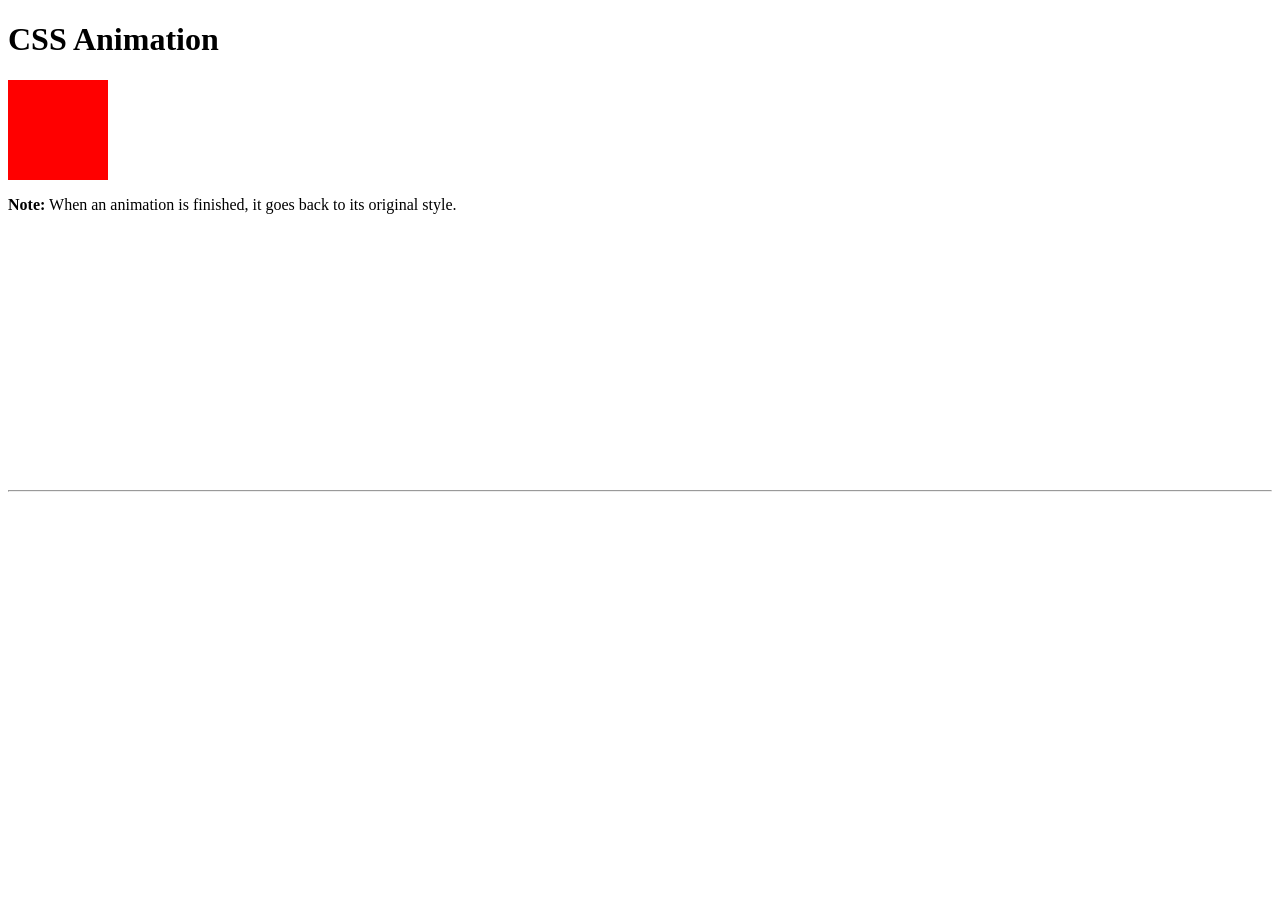
<file: index3.html>
<!DOCTYPE html>
<html>
<head>
<style>
div {
  width: 100px;
  height: 100px;
  background-color: red;
  animation-name: myAnimation;
  animation-duration: 4s;
  /* animation-direction: alternate; */
  animation-iteration-count: infinite;
  animation-timing-function: ease-in-out;

  
  
 



}

/* hr{
    margin-right:1200px;
    background-color: yellow;
    font-weight: extrabold;
    f0ont-size: 20px;
} */


/* @keyframes myAnimation  {
  0% {
    transform: translateX(0);
    border-radius:69%
  }

  50% {
    transform: translateX(300px)
    
   
  }
  75% {
  transform: translatex(150px);
  border-radius: 50%;
}
  100% {
    transform: translateX(0);
    background-color: blue;
    
    
  }
}
   */
   


/* @keyframes myAnimation  { */
  0% {
    transform: translateY(0);
    animation-timing-function: ease-in;
    border-radius: 50%;
  }

  50% {
    transform: translateY(300px);
    animation-timing-function: ease-out;
    border-radius: 50%;
  }

  100% {
    transform: translateY(0);
    border-radius: 50%;
    
  }
/* } */



</style>
</head>
<body>

<h1>CSS Animation</h1>

<div></div>

<p><b>Note:</b> When an animation is finished, it goes back to its original style.</p>
<br><br><br><br><br><br><br><br><br><br><br><br><br><br><hr>

</body>
</html>
</file>
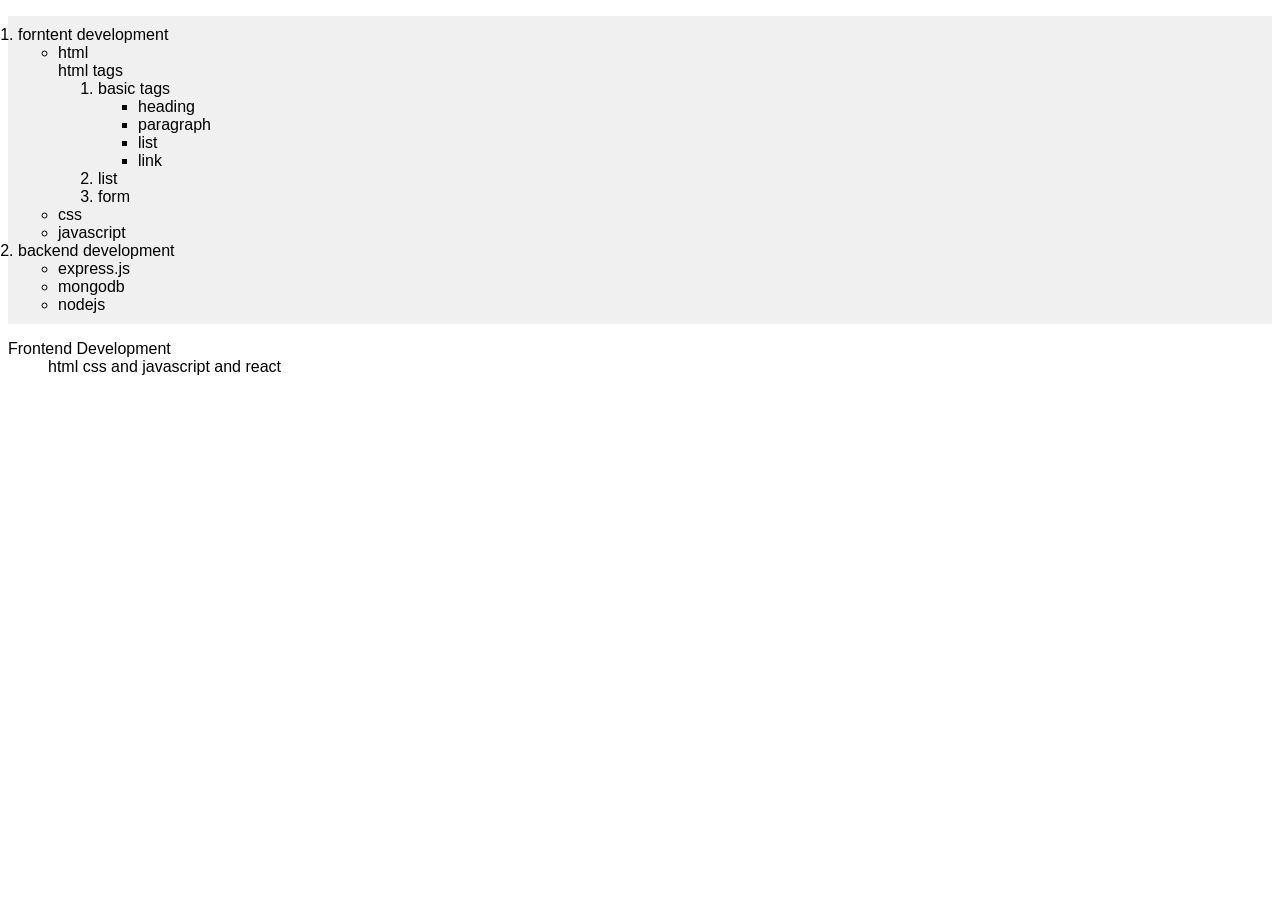
<file: index4.html>
<!DOCTYPE html>
<html lang="en">
<head>
    <meta charset="UTF-8">
    <meta name="viewport" content="width=device-width, initial-scale=1.0">
    <title>Document</title>
    <style>
        body {
            font-family: Arial, sans-serif;
        }
        .list {
            background-color: #f0f0f0;
            padding: 10px;
            

        }
    </style>
</head>
<body>
    <ol class="list">
        <li>forntent development
            <ul>
                <li>html</li>
                <li type="none">html tags
                    <ol>
                        <li>basic tags
                            <ul type="square">
                                <li>heading </li>
                                <li>paragraph</li>
                                <li>list</li>
                                <li>link</li>
                            </ul>
                            
                        </li>
                        <li>list</li>
                        <li>form</li>
                    </ol>
                </li>
                <li>css</li>
                <li>javascript</li>
            </ul>
        </li>
        <li>backend development
            <ul>
                <li>express.js</li>
                <li>mongodb</li>
                <li>nodejs</li>
            </ul>
        </li>
    </ol>
<dl>
    <dt>Frontend Development
        <dd>html css and javascript and react </dd>
    </dt>
</dl>
        
</body>
</html>
</file>
